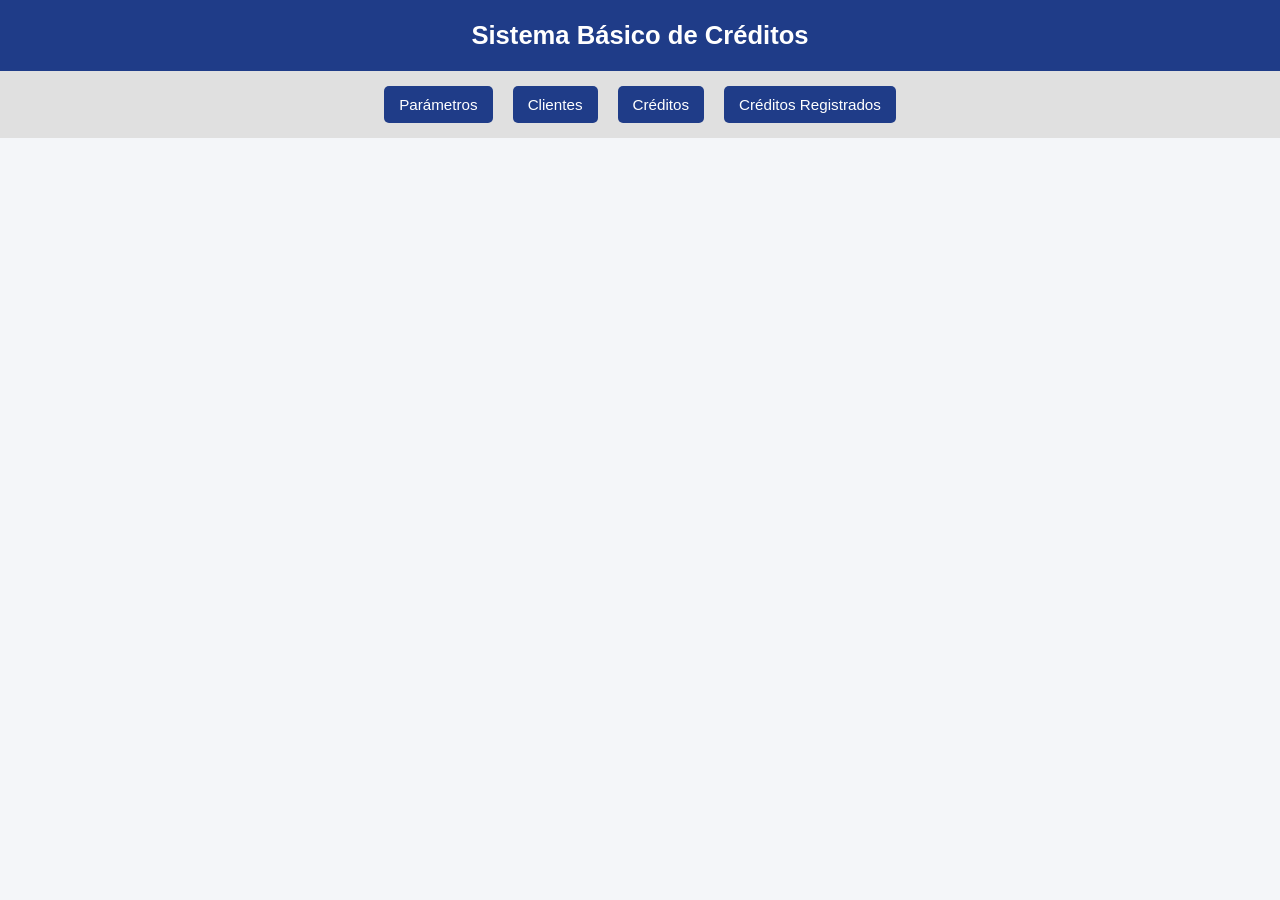
<file: index.html>
<!DOCTYPE html>
<html lang="es">

<head>
  <meta charset="UTF-8">
  <meta name="viewport" content="width=device-width, initial-scale=1">
  <link rel="stylesheet" href="https://cdnjs.cloudflare.com/ajax/libs/font-awesome/6.5.0/css/all.min.css">

  <title>Sistema de Créditos</title>
  <link rel="stylesheet" href="simulador_completo.css">
</head>

<body>

  <header>
    <h1>Sistema Básico de Créditos</h1>
  </header>

  <nav>
    <button onclick="mostrarSecciones('parametros');">Parámetros</button>
    <button onclick="mostrarSecciones('clientes');">Clientes</button>
    <button onclick="mostrarSecciones('credito');">Créditos</button>
    <!-- <button onclick="mostrarSecciones('contacto');">contacto</button> -->
    <button onclick="mostrarSecciones('listaCreditos');">Créditos Registrados</button>
  </nav>

  <section id="parametros">
    <h2>Configurar Parámetros</h2>

    <label for="tasaInteres">Tasa de interés:</label>
    <input type="number" id="tasaInteres" min="10" max="20" value="15" />
    <span>%</span>

    <br>
    <button onclick="guardarTasa();">Guardar tasa</button>

    <p id="mensajeTasa"></p>
  </section>

  <section id="clientes">
    <h2>Registro de Clientes</h2>

    <input type="text" placeholder="Cédula" id="txtCedula" />
    <input type="text" placeholder="Nombre" id="txtNombre" />
    <input type="text" placeholder="Apellido" id="txtApellido" />
    <input type="text" placeholder="Correo" id="txtCorreo" />
    <input type="number" placeholder="Ingresos" id="txtIngresos" />
    <input type="number" placeholder="Egresos" id="txtEgresos" />
    <br>

    <button onclick="guardarCliente();">Guardar cliente</button>
    <button onclick="limpiar();">Limpiar</button>

    <div class="table-wrapper">
      <table>
        <thead>
          <tr>
            <th>Cédula</th>
            <th>Nombre</th>
            <th>Apellido</th>
            <th>Correo</th>
            <th>Ingresos</th>
            <th>Egresos</th>
            <th>Acciones</th>
          </tr>
        </thead>
        <tbody id="tablaClientes">
          <tr>
          <td>1712345678</td>
          <td>Juan</td>
          <td>Pérez</td>
          <td>error404@gmail.com</td>
          <td>1200</td>
          <td>500</td>
          <td>
            <button>Actualizar</button>
            <button>Eliminar</button>
          </td>
        </tr>
        <tr>
          <td>1723456789</td>
          <td>María</td>
          <td>Gómez</td>
          <td>because_bugs123@hotmail.com</td>
          <td>1500</td>
          <td>600</td>
          <td>
            <button>Actualizar</button>
            <button>Eliminar</button>
          </td>
        </tr>
        <tr>
          <td>1734567890</td>
          <td>Carlos</td>
          <td>Ramírez</td>
          <td>engineer_github@yahoo.com</td>
          <td>900</td>
          <td>350</td>
          <td>
            <button>Actualizar</button>
            <button>Eliminar</button>
          </td>
          </tr>
        </tbody>
      </table>
    </div>
  </section>

  <section id="credito">

    <h2>Solicitar Crédito</h2>

    <input type="text" id="buscarCedulaCredito" placeholder="Cédula del cliente">
    <button onclick="buscarClienteCredito()">Buscar cliente</button>

    <div id="datosClienteCredito"></div>

    <input type="number" id="montoCredito" placeholder="Monto de crédito, ejemplo: 5000">
    <input type="number" id="plazoCredito" placeholder="Plazo en años, ejemplo: 2">

    <br>

    <button onclick="calcularCredito()">Calcular crédito</button>

    <div id="resultadoCredito"></div>

    <button id="btnSolicitarCredito" onclick="solicitarCredito()" disabled>
      Asignar Crédito
    </button>
  </section>

  <section id="listaCreditos">
    <h2>Créditos Registrados</h2>

    <input type="text" id="buscarCedulaListado">
    <button onclick="buscarCreditosCliente()">Buscar</button>
    <button onclick="pintarCreditos(creditos)">Ver todos</button>
    <div class="table-wrapper">
      <table>
        <thead>
          <tr>
            <th>Cédula</th>
            <th>Nombre</th>
            <th>Apellido</th>
            <th>Correo</th>
            <th>Monto</th>
            <th>Tasa</th>
            <th>Plazo</th>
            <th>Cuota</th>
          </tr>
        </thead>
        <tbody id="tablaCreditos">
          <tr>
            <td>1712345678</td>
            <td>Juan</td>
            <td>Pérez</td>
            <td>error404@gmail.com</td>
            <td>3000</td>
            <td>15%</td>
            <td>12 meses</td>
            <td>287.50</td>
            <td><button>Eliminar</button></td>
          </tr>
          <tr>
            <td>1723456789</td>
            <td>María</td>
            <td>Gómez</td>
            <td>because_bugs123@hotmail.com</td>
            <td>5000</td>
            <td>14%</td>
            <td>24 meses</td>
            <td>237.50</td>
            <td><button>Eliminar</button></td>
          </tr>
          <tr>
            <td>1734567890</td>
            <td>Carlos</td>
            <td>Ramírez</td>
            <td>engineer_github@yahoo.com</td>
            <td>1500</td>
            <td>16%</td>
            <td>6 meses</td>
            <td>290.00</td>
            <td><button >Eliminar</button></td>
          </tr>
        </tbody>
      </table>
    </div>

  </section>

  <section id="contacto">
    <div class="card">

      <p>© 2026 Carlos Barreto</p><br>

      <a href="https://wa.me/593987688143?text=Hola%20Carlos,%20quiero%20saber%20más%20de%20tus%20proyectos
                    " target="_blank">
        <img src="img/www-logo.png" alt="Logo" class="logo" width="400px">
      </a>
    </div>
  </section>

  <!-- Scripts: cargar al final. Dejar el orden para que utilitarios y validaciones puedan usar funciones definidas en simulador_completo.js -->
  <script src="simulador_completo.js" defer></script>
  <script src="utilitarios.js" defer></script>
  <script src="validaciones_cliente.js" defer></script>

</body>

</html>
</file>
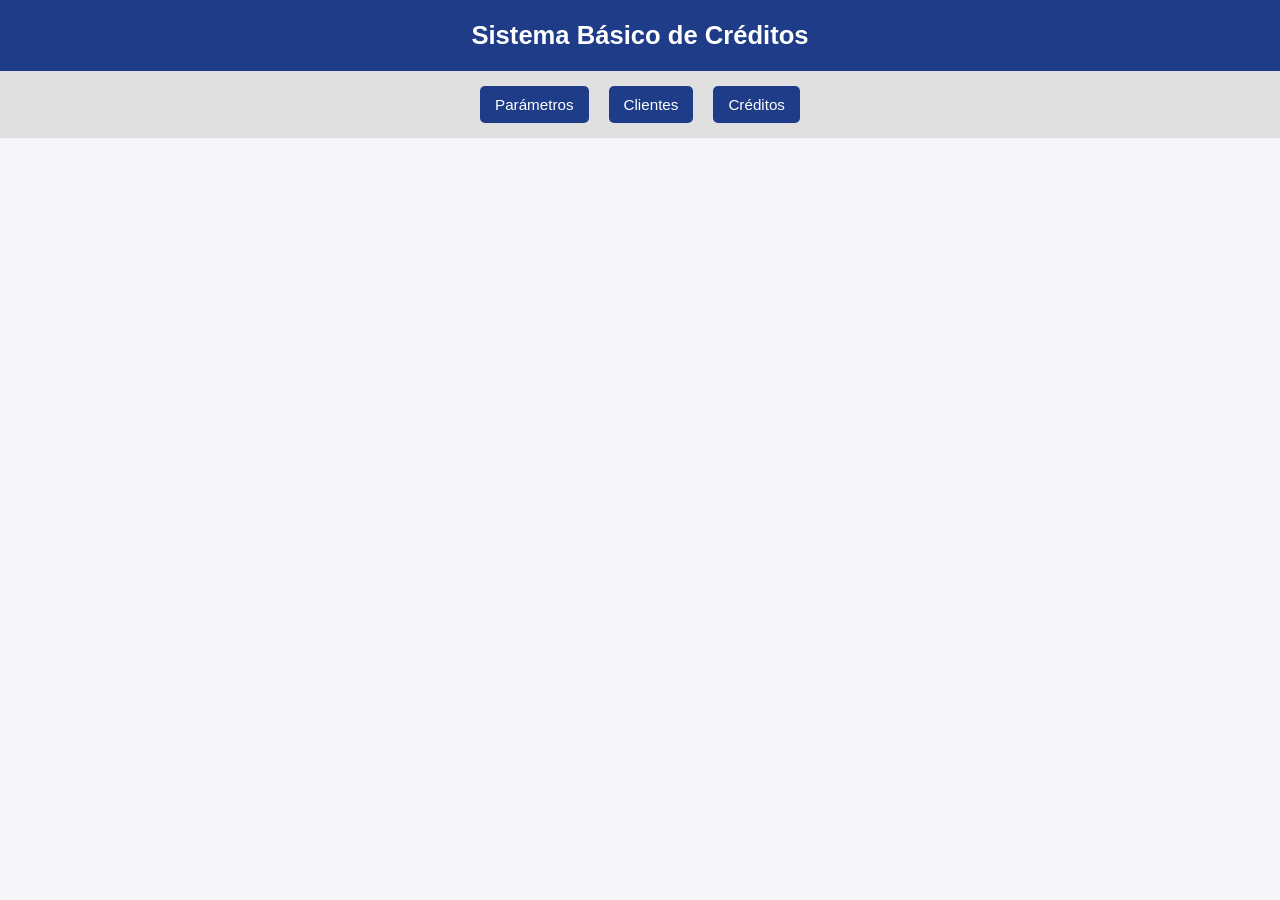
<file: simulador_completo.html>
<!DOCTYPE html>
<html lang="es">
<head>
  <meta charset="UTF-8">
  <meta name="viewport" content="width=device-width, initial-scale=1">
  <link rel="stylesheet" href="https://cdnjs.cloudflare.com/ajax/libs/font-awesome/6.5.0/css/all.min.css">

  <title>Sistema de Créditos</title>
  <link rel="stylesheet" href="simulador_completo.css">
</head>
<body>

<header>
  <h1>Sistema Básico de Créditos</h1>
</header>

<nav>
  <button onclick="mostrarSecciones('parametros');">Parámetros</button>
  <button onclick="mostrarSecciones('clientes');">Clientes</button>
  <button onclick="mostrarSecciones('credito');">Créditos</button>
</nav>

<section id="parametros">
  <h2>Configurar Parámetros</h2>

  <label for="tasaInteres">Tasa de interés:</label>
  <input type="number" id="tasaInteres" min="10" max="20" value="15" />
  <span>%</span>

  <br>
  <button onclick="guardarTasa();">Guardar tasa</button>

  <p id="mensajeTasa"></p>
</section>

<section id="clientes">
  <h2>Registro de Clientes</h2>

  <input type="text" placeholder="Cédula" id="txtCedula" />
  <input type="text" placeholder="Nombre" id="txtNombre" />
  <input type="text" placeholder="Apellido" id="txtApellido" />
  <input type="number" placeholder="Ingresos" id="txtIngresos" />
  <input type="number" placeholder="Egresos" id="txtEgresos" />

  <br>

  <button onclick="guardarCliente();">Guardar cliente</button>
  <button onclick="limpiar();">Limpiar</button>

  <div class="table-wrapper">
    <table>
      <thead>
        <tr>
          <th>Cédula</th>
          <th>Nombre</th>
          <th>Apellido</th>
          <th>Ingresos</th>
          <th>Egresos</th>
          <th>Acciones</th>
        </tr>
      </thead>
      <tbody id="tablaClientes">
        <!-- <tr>
          <td>1712345678</td>
          <td>Juan</td>
          <td>Pérez</td>
          <td>1200</td>
          <td>500</td>
          <td>
            <button>Actualizar</button>
            <button>Eliminar</button>
          </td>
        </tr>
        <tr>
          <td>1723456789</td>
          <td>María</td>
          <td>Gómez</td>
          <td>1500</td>
          <td>600</td>
          <td>
            <button>Actualizar</button>
            <button>Eliminar</button>
          </td>
        </tr>
        <tr>
          <td>1734567890</td>
          <td>Carlos</td>
          <td>Ramírez</td>
          <td>900</td>
          <td>350</td>
          <td>
            <button>Actualizar</button>
            <button>Eliminar</button>
          </td> -->
        </tr>
      </tbody>
    </table>
  </div>
</section>

<section id="credito">
  <h2>Solicitar Crédito</h2>

  <input type="text" id="buscarCedulaCredito" placeholder="Cédula del cliente">
  <button onclick="buscarClienteCredito()">Buscar cliente</button>

  <div id="datosClienteCredito" class="card"></div>

  <input type="number" id="montoCredito" placeholder="Monto de crédito, ejemplo: 5000">
  <input type="number" id="plazoCredito" placeholder="Plazo en años, ejemplo: 2">

  <br>

  <button onclick="calcularCredito()">Calcular crédito</button>

  <div id="resultadoCredito"></div>

  <button id="btnSolicitarCredito" onclick="solicitarCredito()" disabled>
    Solicitar crédito
  </button>
</section>

<!-- Scripts: cargar al final. Dejar el orden para que utilitarios y validaciones puedan usar funciones definidas en simulador_completo.js -->
<script src="simulador_completo.js" defer></script>
<script src="utilitarios.js" defer></script>
<script src="validaciones_cliente.js" defer></script>
</body>
</html>
</file>
<file: simulador_completo.css>
/* Base: estilos generales */
body {
  font-family: Arial, sans-serif;
  background: #f4f6f9;
  margin: 0;
  padding: 0;
  color: #222;
  -webkit-font-smoothing:antialiased;
  -moz-osx-font-smoothing:grayscale;
}

header {
  background: #1f3c88;
  color: white;
  padding: 20px 16px;
  text-align: center;
}

header h1 {
  margin: 0;
  font-size: 1.6rem;
  line-height: 1.2;
}

/* Navegación */
nav {
  display: flex;
  justify-content: center;
  background: #e0e0e0;
  padding: 10px;
  gap: 10px;
  flex-wrap: wrap;
}

nav button {
  padding: 10px 15px;
  border: none;
  background: #1f3c88;
  color: white;
  cursor: pointer;
  border-radius: 5px;
  font-size: 0.95rem;
}

nav button:hover {
  background: #14275c;
}

/* Secciones */
section {
  display: none;
  padding: 20px;
  max-width: 1000px;
  margin: 20px auto;
  background: white;
  border-radius: 8px;
  overflow: hidden;
  box-sizing: border-box;
  -webkit-box-shadow: 0 2px 8px rgba(0,0,0,0.05);
  box-shadow: 0 2px 8px rgba(0,0,0,0.05);
}

section.activa {
  display: block;
  animation: aparecer 1s ease forwards, wave 3s ease infinite;
}

/* Animaciones */
@keyframes aparecer {
  from {
    opacity: 0;
    transform: translateY(20px) scale(0.98);
    filter: blur(6px);
  }
  to {
    opacity: 1;
    transform: translateY(0) scale(1);
    filter: blur(0);
  }
}

section.activa h2,
section.activa p,
section.activa label,
section.activa input,
section.activa table {
  animation: waveText 4s ease-in-out infinite, colorShift 6s ease-in-out infinite, brillo 3s ease-in-out infinite;
  display: inline-block;
}

@keyframes waveText {
  0% { transform: translateY(0px); }
  25% { transform: translateY(-2px) skewX(2deg); }
  50% { transform: translateY(2px) skewX(-2deg); }
  75% { transform: translateY(-1px) skewX(1deg); }
  100% { transform: translateY(0px); }
}

@keyframes colorShift {
  0% { color: #333; }
  50% { color: #0066ff; }
  100% { color: #333; }
}

@keyframes brillo {
  0% { text-shadow: none; }
  50% { text-shadow: 0 0 12px rgba(0, 200, 255, 0.7); }
  100% { text-shadow: none; }
}

/* Formularios y botones */
input, select {
  padding: 8px;
  margin: 5px;
  width: 220px;
  box-sizing: border-box;
  border: 1px solid #ccc;
  border-radius: 4px;
  font-size: 0.95rem;
}

button {
  padding: 8px 12px;
  margin: 5px;
  cursor: pointer;
  border-radius: 4px;
  border: 1px solid transparent;
  background: #1f3c88;
  color: #fff;
}

button:hover { opacity: 0.95; }

/* Forzar wrapper y scroll (reglas con prioridad) */
.table-wrapper {
  overflow-x: auto !important;
  -webkit-overflow-scrolling: touch !important;
  width: 100% !important;
  box-sizing: border-box !important;
}
.table-wrapper > table {
  width: auto !important;
  min-width: 700px !important; /* ajusta a 600/500 si quieres scroll antes */
}
.table-wrapper th, .table-wrapper td {
  white-space: nowrap;
}

table {
  width: 100%;
  border-collapse: collapse;
  margin-top: 15px;
  min-width: 700px; /* fuerza scroll en pantallas muy pequeñas */
}

th, td {
  border: 1px solid #ccc;
  padding: 8px;
  text-align: center;
  font-size: 0.95rem;
}

th {
  background: #1f3c88;
  color: white;
}

/* Mensajes de estado */
.aprobado {
  background: #d4edda;
  color: #155724;
  padding: 15px;
  border-radius: 5px;
  font-weight: bold;
  margin-top: 15px;
}

.rechazado {
  background: #f8d7da;
  color: #721c24;
  padding: 15px;
  border-radius: 5px;
  font-weight: bold;
  margin-top: 15px;
}

.card {
  background: #f1f1f1;
  padding: 15px;
  border-radius: 5px;
  margin-top: 10px;
}

/* Tarjeta flotante con bordes brillantes animados */
.card {
  background: rgba(255, 255, 255, 0.08);
  border-radius: 16px;
  overflow: hidden;
  position: relative;
  padding: 1.5rem;
  text-align: center;
  backdrop-filter: blur(6px);
  box-shadow: 0 8px 20px rgba(0,0,0,0.25);
  transition: transform 0.3s ease, box-shadow 0.3s ease;
}

.card:hover {
  transform: translateY(-8px);
  box-shadow: 0 12px 28px rgba(0,0,0,0.35);
}

/* Borde brillante animado */
.card::before {
  content: "";
  position: absolute;
  inset: 0;
  border-radius: 16px;
  padding: 2px;
  background: linear-gradient(270deg,
      #d2cccf, #71663e, #47706c, #51445d, #d6bbc9);
  background-size: 600% 600%;
  animation: borderGlow 8s linear infinite;

  /* máscara para mostrar solo el borde */
  -webkit-mask: 
      linear-gradient(#fff 0 0) content-box,
      linear-gradient(#fff 0 0);
  -webkit-mask-composite: xor;
  mask: 
      linear-gradient(#fff 0 0) content-box,
      linear-gradient(#fff 0 0);
  mask-composite: exclude;
  /* clave: que no bloquee clicks */
  pointer-events: none;
}

.datosCliente{
  text-align: left;
}

@keyframes borderGlow {
  0% { background-position: 0% 50%; }
  50% { background-position: 100% 50%; }
  100% { background-position: 0% 50%; }
}


@keyframes borderGlow {
  0% { background-position: 0% 50%; }
  50% { background-position: 100% 50%; }
  100% { background-position: 0% 50%; }
}

/* Pequeños ajustes visuales */
label { display: inline-block; margin: 6px 5px 0 0; font-weight: 600; }
h2 { margin-top: 0; font-size: 1.25rem; }

/* -------------------------
   Reglas responsive
   ------------------------- */

/* Large screens (desktops) — ya cubierto por base */

/* Medium screens / tablets */
@media (max-width: 1024px) {
  header h1 { font-size: 1.4rem; }
  input, select { width: 200px; }
  nav button { padding: 9px 12px; font-size: 0.95rem; }
  table { min-width: 650px; }
  section { padding: 18px; margin: 18px; }
}

/* Small screens / phones */
@media (max-width: 768px) {
  header { padding: 16px 12px; }
  header h1 { font-size: 1.2rem; }
  nav { padding: 8px; gap: 8px; }
  nav button { padding: 8px 10px; font-size: 0.9rem; }

  /* Inputs ocupan 100% del ancho disponible en móviles */
  input, select {
    width: calc(100% - 22px); /* margen y padding */
    max-width: 100%;
    display: block;
  }

  /* Botones en bloque para mejor accesibilidad */
  button {
    width: auto;
    display: inline-block;
    font-size: 0.95rem;
  }

  /* Secciones más compactas */
  section {
    padding: 14px;
    margin: 12px;
    border-radius: 6px;
  }

  /* Reducir intensidad de animaciones en móviles para rendimiento */
  section.activa h2,
  section.activa p,
  section.activa label,
  section.activa input,
  section.activa table {
    animation: waveText 3.5s ease-in-out infinite, colorShift 5s ease-in-out infinite;
  }

  /* Tabla: permitir scroll horizontal y eliminar min-width excesivo */
  table { min-width: 600px; font-size: 0.9rem; }
}

/* Extra small / very small phones */
@media (max-width: 480px) {
  header h1 { font-size: 1.05rem; }
  nav { gap: 6px; padding: 6px; }
  nav button { padding: 7px 8px; font-size: 0.85rem; }

  input, select { width: calc(100% - 20px); font-size: 0.95rem; margin: 6px 0; }
  label { display:block; margin-bottom:6px; }

  /* Tabla: si la pantalla es muy estrecha, reducir min-width para evitar scroll excesivo */
  table { min-width: 520px; font-size: 0.88rem; }

  /* Reducir animaciones aún más */
  section.activa { animation-duration: 0.8s; }
  section.activa h2,
  section.activa p,
  section.activa label,
  section.activa input,
  section.activa table {
    animation: none; /* desactivar animaciones pesadas en pantallas muy pequeñas */
  }
}

/* Accesibilidad: foco visible */
input:focus, button:focus, select:focus {
  outline: 3px solid rgba(0,119,255,0.18);
  outline-offset: 2px;
}

/* Estilos para mensajes de error (si usas validaciones) */
.input-error { border: 1.5px solid #e74c3c !important; }
.error-text { color: #e74c3c; font-size: 0.9rem; margin-top:4px; display:block; }
</file>
